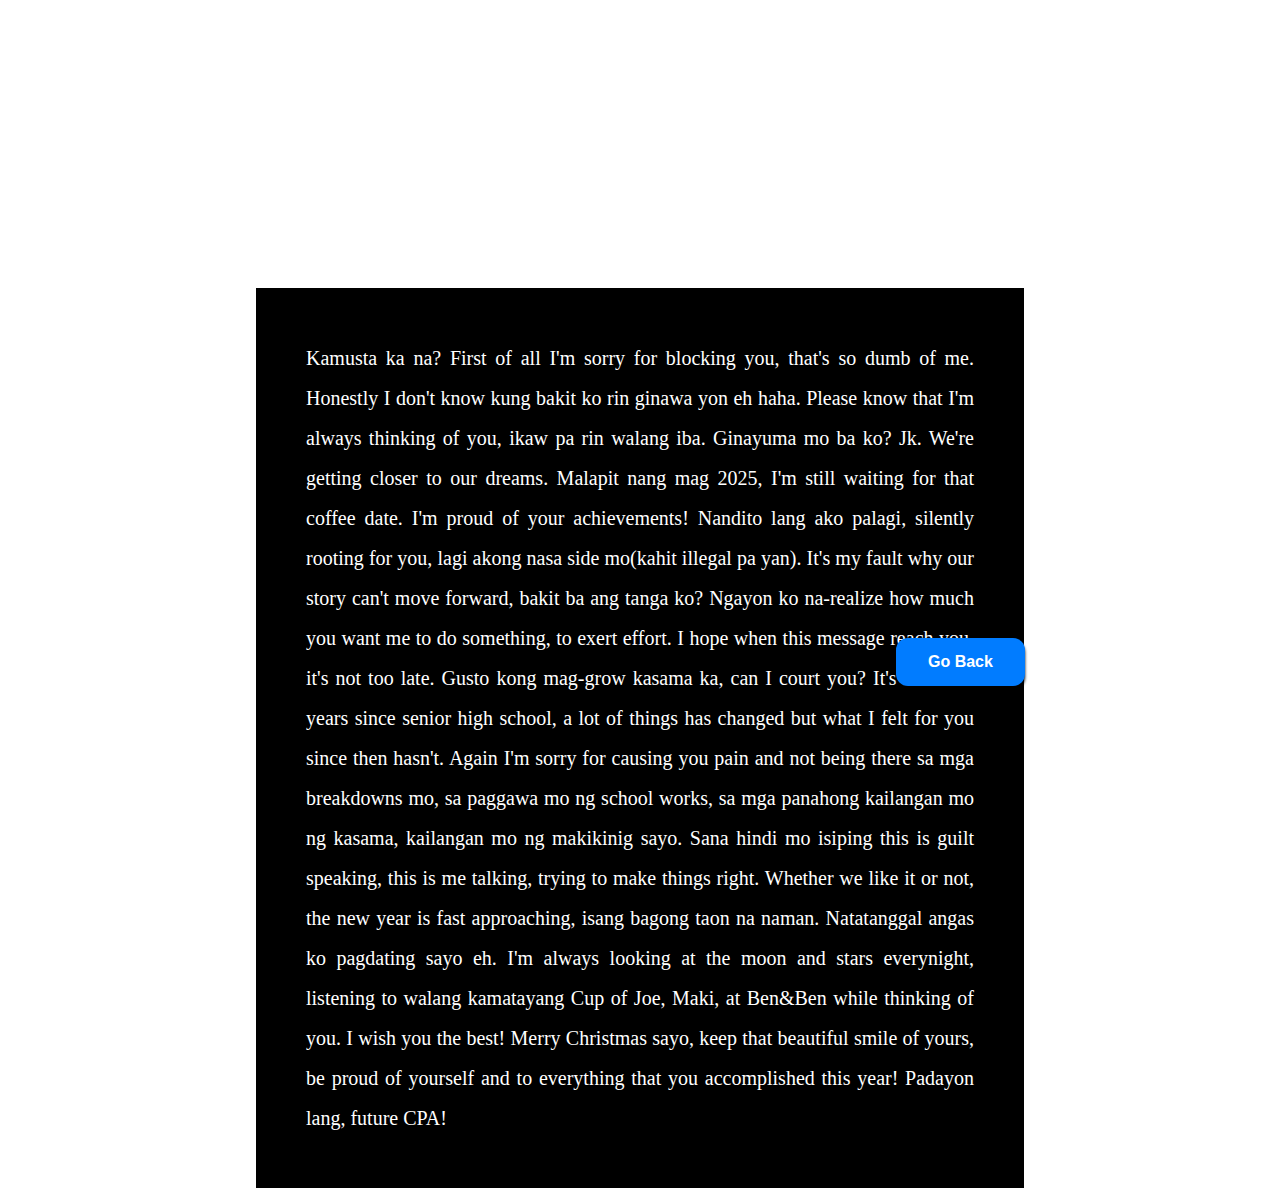
<file: msg4.html>
<!DOCTYPE html>
<html lang="en">
  <head>
    <link rel="stylesheet" href="style.css" />
  </head>
  <body>
    <div class="container">
      <div>
        <h1 class="header_text">I'm Proud of you! <br>Keep Moving Forward!</h1>
        <p id="maryan">Kamusta ka na? First of all I'm sorry for blocking you, that's so dumb of me. Honestly I don't know kung bakit ko rin ginawa yon eh haha.
          Please know that I'm always thinking of you, ikaw pa rin walang iba. Ginayuma mo ba ko? Jk. We're getting closer to our dreams. Malapit nang mag 2025, I'm still waiting for that coffee date.
          I'm proud of your achievements! Nandito lang ako palagi, silently rooting for you, lagi akong nasa side mo(kahit illegal pa yan). It's my fault why our
          story can't move forward, bakit ba ang tanga ko? Ngayon ko na-realize how much you want me to do something, to exert effort. I hope when this message reach you, it's 
          not too late. Gusto kong mag-grow kasama ka, can I court you? It's almost 2 years since senior high school, a lot of things has changed but what I felt for you since then hasn't.
           Again I'm sorry for causing you pain and not being there sa mga breakdowns mo, sa paggawa mo ng school works, sa mga panahong kailangan mo ng kasama, kailangan mo ng 
          makikinig sayo. Sana hindi mo isiping this is guilt speaking, this is me talking, trying to make things right. Whether we like it or not, the new year is fast approaching, isang bagong
          taon na naman. Natatanggal angas ko pagdating sayo eh. I'm always looking at the moon and stars everynight, listening to walang kamatayang Cup of Joe,
          Maki, at Ben&Ben while thinking of you. I wish you the best! Merry Christmas sayo, keep that beautiful smile of yours, be proud of yourself and to everything that you accomplished this 
          year! Padayon lang, future CPA!
        </p>
      </div>
      <button class="btn" id="btn12" onclick="nextPage()">
        Go Back
      </button>
    </div>
    <script>
      function nextPage() {
        window.location.href = "index.html";
      }
    </script>
  </body>
</html>
</file>
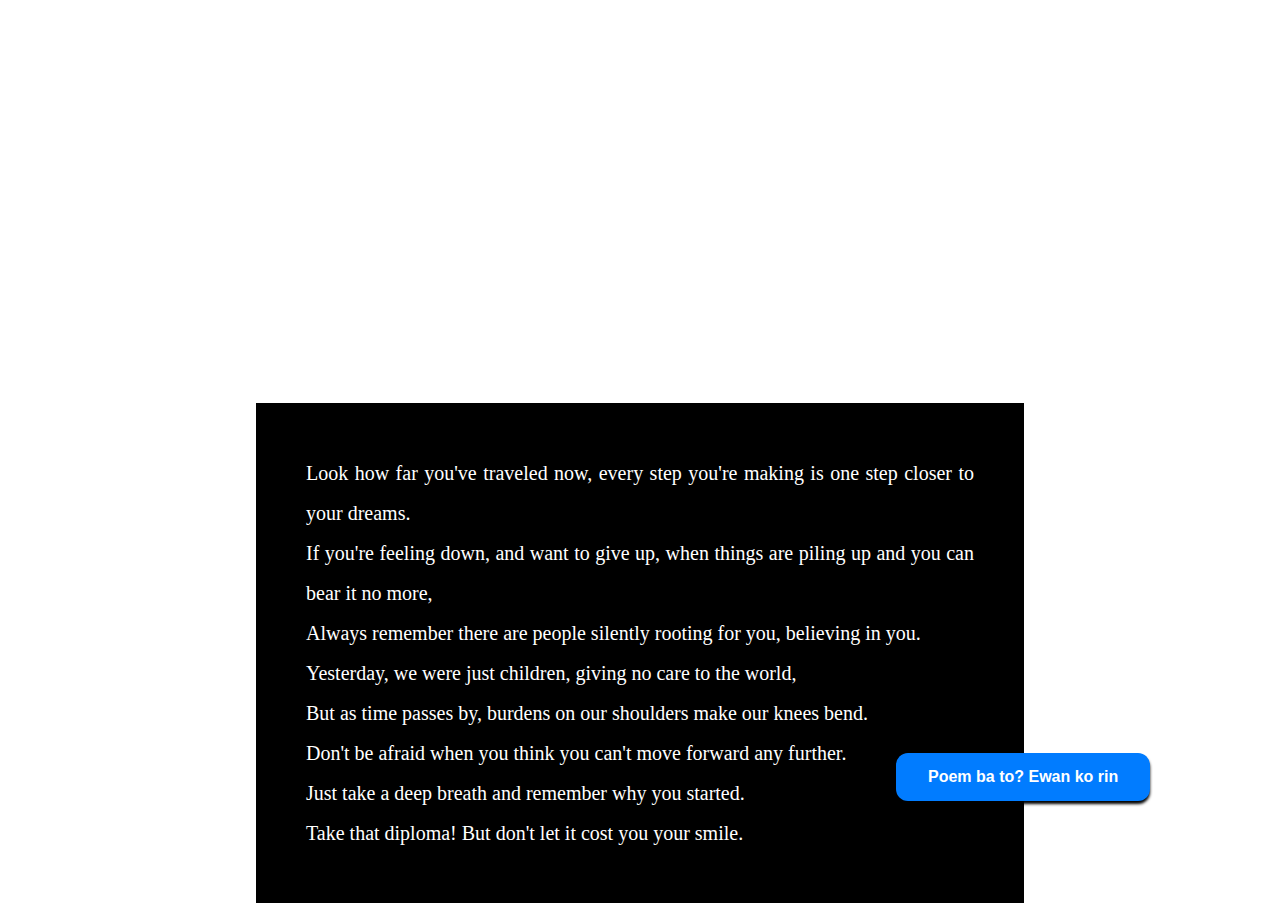
<file: msg5.html>
<!DOCTYPE html>
<html lang="en">
  <head>
    <link rel="stylesheet" href="style.css" />
  </head>
  <body>
    <div class="container">
      <div>
        <h1 class="header_text">Hala fr 2025 na?! <br>Just a simple poem for you!</h1>
        <p id="maryan"> Look how far you've traveled now, every step you're making is one step closer to your dreams. <br>
          If you're feeling down, and want to give up, when things are piling up and you can bear it no more,<br>
          Always remember there are people silently rooting for you, believing in you.<br>
          Yesterday, we were just children, giving no care to the world,<br>
          But as time passes by, burdens on our shoulders make our knees bend.<br>
          Don't be afraid when you think you can't move forward any further.<br>
          Just take a deep breath and remember why you started.<br>
          Take that diploma! But don't let it cost you your smile.
        </p>
      </div>
      <button class="btn" id="btn12" onclick="nextPage()">
        Poem ba to? Ewan ko rin
      </button>
    </div>
    <script>
      function nextPage() {
        window.location.href = "index.html";
      }
    </script>
  </body>
</html>
</file>
<file: style.css>
* {
  margin: 0;
  padding: 0;
}

body{
  background-image: url('https://i.postimg.cc/cJrMVy04/19-52-56-478-512.gif');
}

h1 {
  font-size: 100px;
  text-align: center;
  margin-bottom: 50px;
  font-family: 'Segoe UI', Tahoma, Geneva, Verdana, sans-serif;
  color: white;
}

#a5 {
  margin-left: 10%;
  position: absolute;
  border-radius: 20px;
}

#b6 {
  margin-left: 40%;
  position: absolute;
  border-radius: 20px;
}

#c7 {
  margin-left: 70%;
  position: absolute;
  border-radius: 20px;
}

#hdmsg{
  font-size: 80px;
  text-align: center;
  margin-bottom: 50px;
  font-family: 'Segoe UI', Tahoma, Geneva, Verdana, sans-serif;
  color: white;
}

#meow{
  font-size: 80px;
  text-align: center;
  margin-bottom: 50px;
  font-family: 'Segoe UI', Tahoma, Geneva, Verdana, sans-serif;
  color: white;
}

a{
  pointer-events: none;
}

h2{
  font-size: 15px;
  text-align: center;
  margin-bottom: 50px;
  font-family: 'Segoe UI', Tahoma, Geneva, Verdana, sans-serif;
  color: white;
}



#msg2{
  margin-left: 46%;
  margin-top: 30%;
}




img {
  height: 550px;
  width: auto;
  margin-left: 35%;
  pointer-events: none;
}

#noButton {
  position: absolute;
  margin-left: 150px;
  transition: 0.5s;
  margin-top: 30px;
}

#yesButton {
  position: absolute;
  margin-right: 150px;
  margin-top: 30px;
}

.buttons {
  display: flex;
  flex-direction: row;
  justify-content: center;
  align-items: center;
  margin-top: 20px;
  margin-left: 20px;
}

.btn {
  background-color: #017cff;
  color: white;
  font-weight: 600;
  padding: 15px 32px;
  text-align: center;
  display: inline-block;
  font-size: 16px;
  margin: 4px 2px;
  cursor: pointer;
  border: none;
  border-radius: 12px;
  transition: background-color 0.3s ease;
  box-shadow: 0 3px 3px black;
}

.btn:hover {
  background-color: #ffffff;
  color: #017cff;
}

#maryan {
  background-color: black;
  padding: 50px;
  color: white;
  margin: 8px 20%;
  font-size: 20px;
  text-align: justify;
  line-height: 2;
  position: absolute;
  z-index: 1;
}

#btn12{
  margin-top: 28%;
  margin-left: 70%;
  z-index: 2;
  position: absolute;
}
</file>
